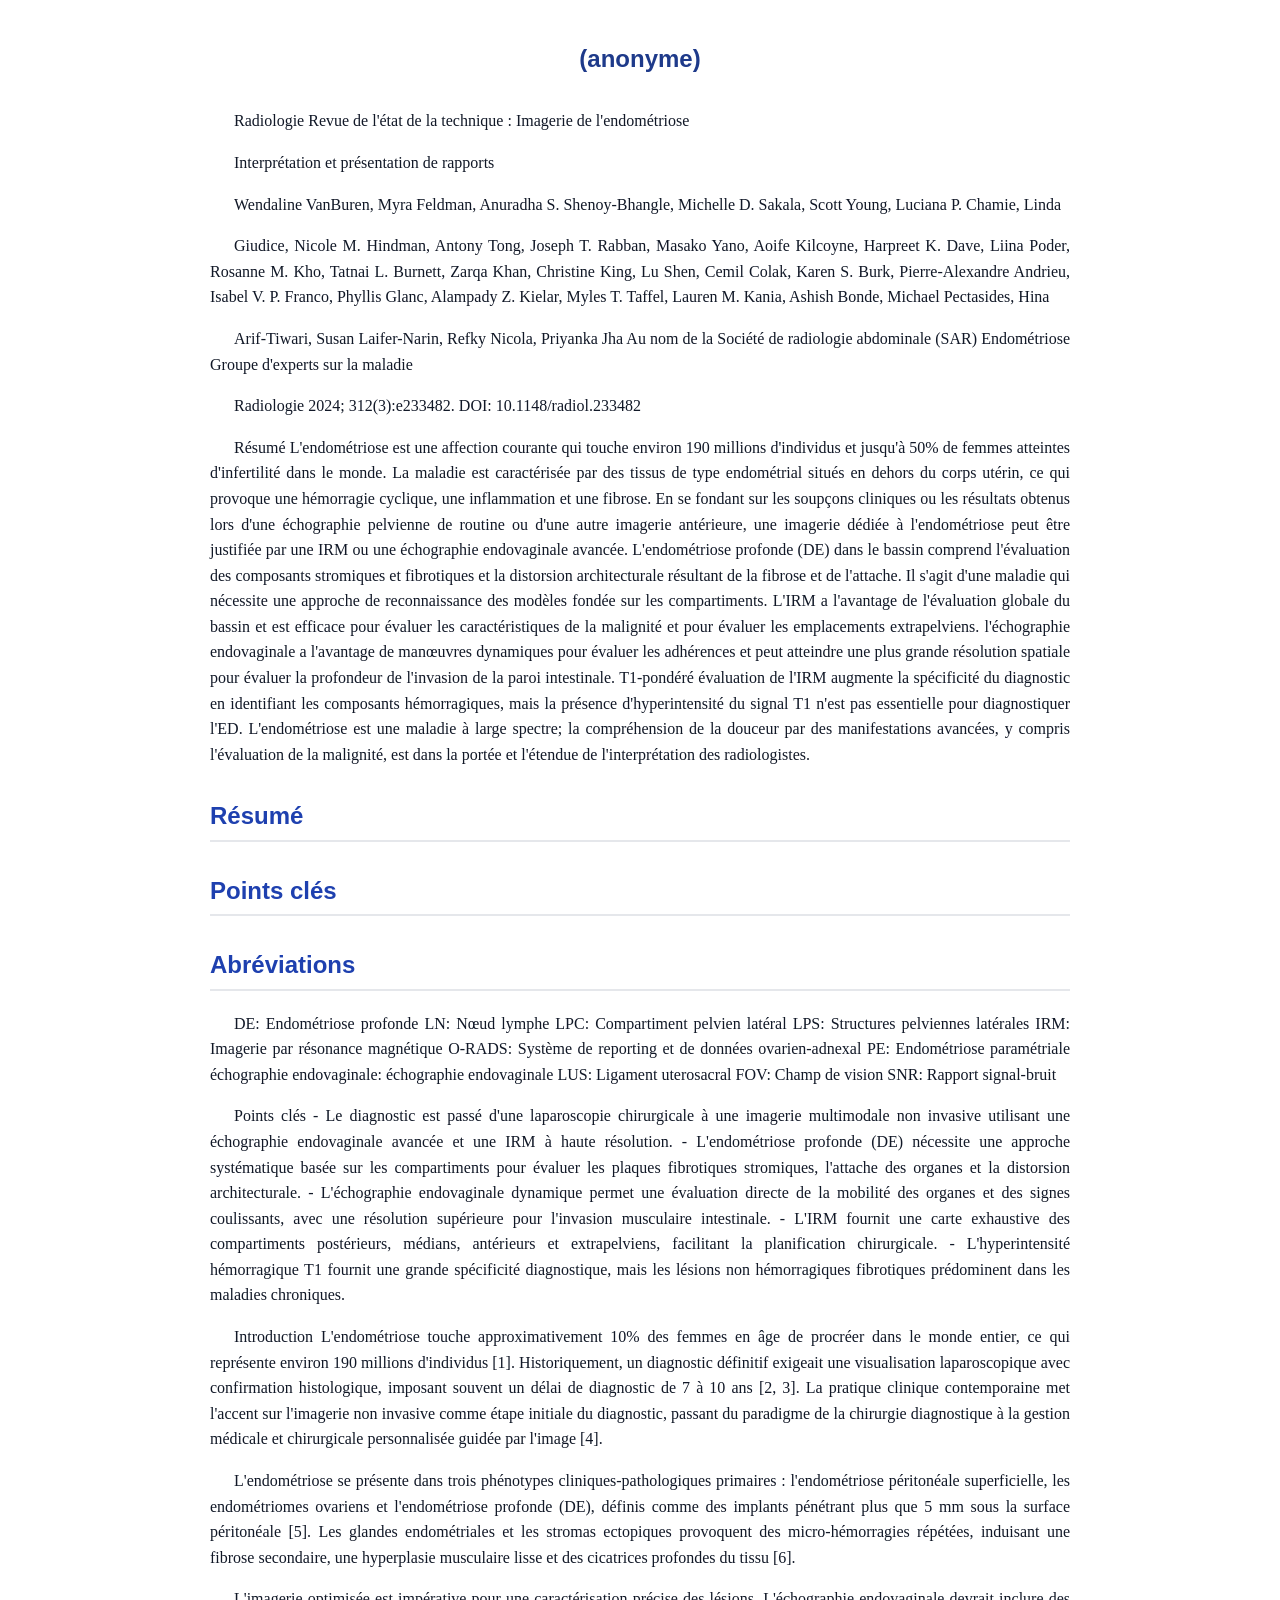
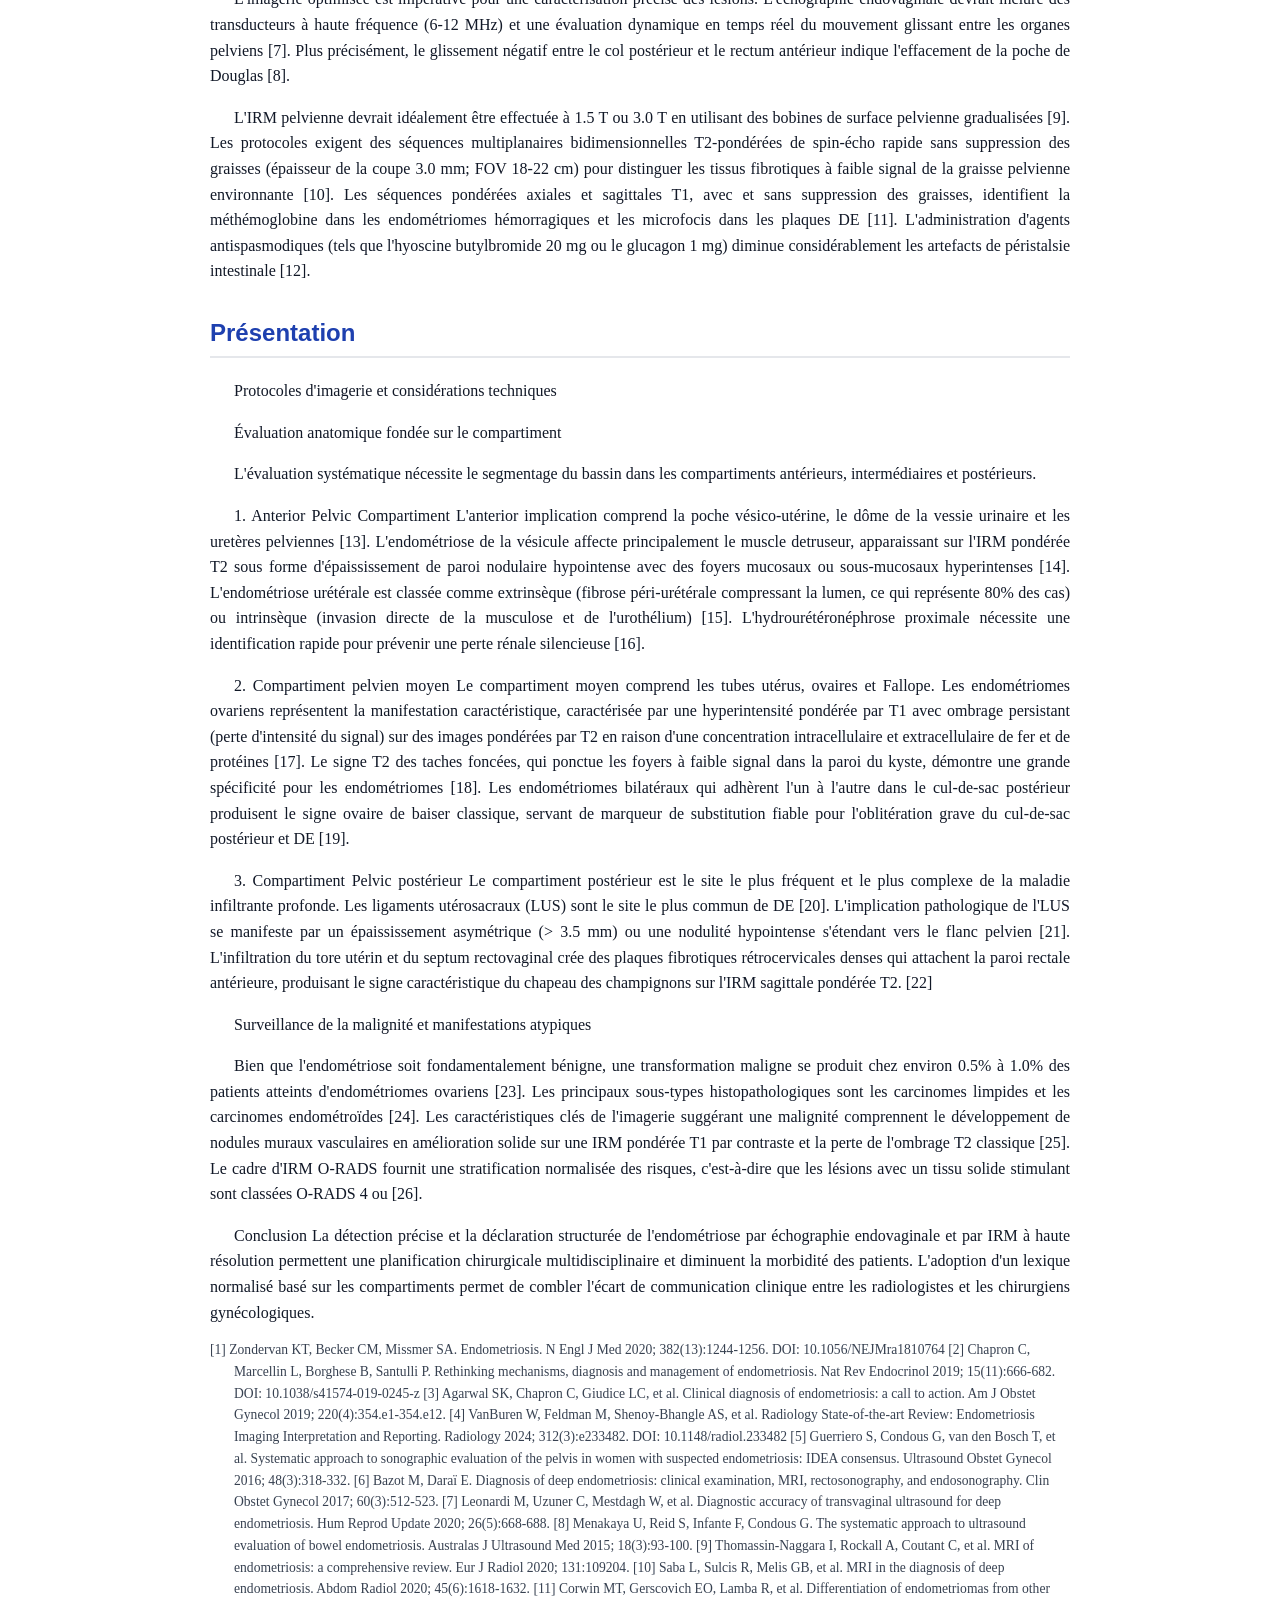
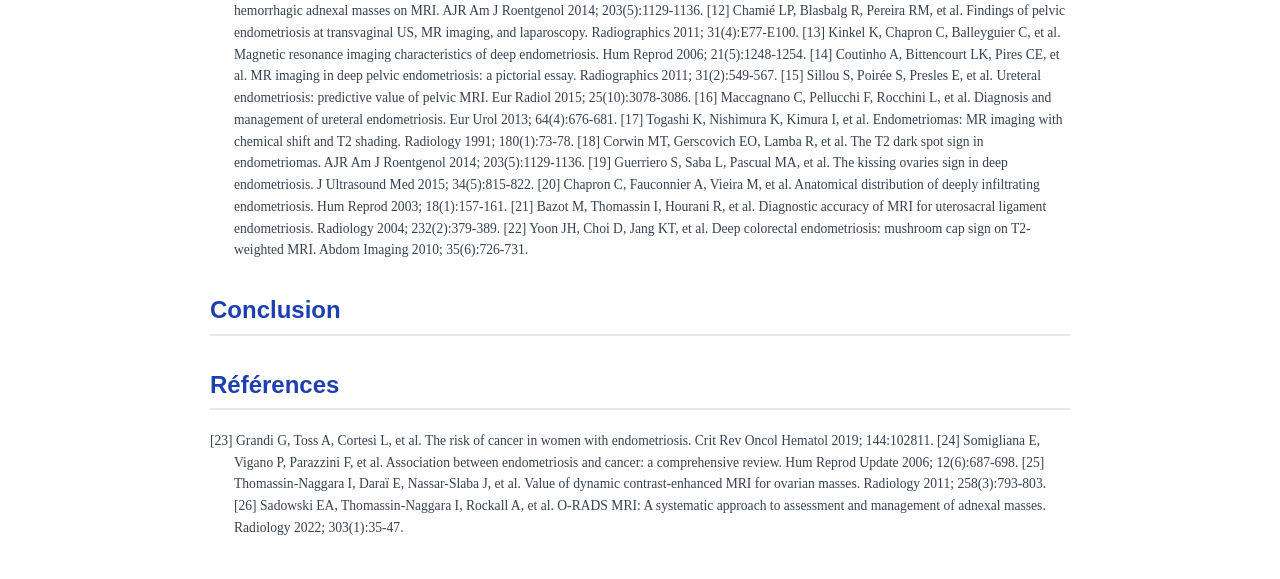
<file: samples/rsna_endometriosis_233482/article_233482_fr.html>
<!DOCTYPE html>
<html lang="fr">
<head>
    <meta charset="UTF-8">
    <title>(anonyme)</title>
    <style>
        body { font-family: 'Times New Roman', serif; line-height: 1.6; max-width: 860px; margin: 40px auto; padding: 0 20px; color: #111827; }
        h1.doc-title { font-family: -apple-system, BlinkMacSystemFont, "Segoe UI", Roboto, sans-serif; text-align: center; color: #1e3a8a; font-size: 24px; margin-bottom: 30px; }
        h2.doc-heading { font-family: -apple-system, BlinkMacSystemFont, "Segoe UI", Roboto, sans-serif; color: #1e40af; border-bottom: 2px solid #e5e7eb; padding-bottom: 4px; margin-top: 30px; }
        h3.doc-heading { font-family: -apple-system, BlinkMacSystemFont, "Segoe UI", Roboto, sans-serif; color: #1f2937; margin-top: 20px; }
        p.doc-paragraph { text-align: justify; margin-bottom: 14px; text-indent: 1.5em; }
        p.doc-caption { font-size: 0.9em; color: #4b5563; font-style: italic; margin-bottom: 14px; }
        .doc-reference { font-size: 0.85em; color: #374151; margin-bottom: 8px; padding-left: 24px; text-indent: -24px; }
        table.doc-table { width: 100%; border-collapse: collapse; margin: 20px 0; }
        table.doc-table td { border-top: 1px solid #d1d5db; border-bottom: 1px solid #d1d5db; padding: 8px; text-align: left; }
    </style>
</head>
<body>
    <h1 class='doc-title'>(anonyme)</h1><p class='doc-paragraph'>Radiologie Revue de l'état de la technique : Imagerie de l'endométriose</p><p class='doc-paragraph'>Interprétation et présentation de rapports</p><p class='doc-paragraph'>Wendaline VanBuren, Myra Feldman, Anuradha S. Shenoy-Bhangle, Michelle D. Sakala, Scott Young, Luciana P. Chamie, Linda</p><p class='doc-paragraph'>Giudice, Nicole M. Hindman, Antony Tong, Joseph T. Rabban, Masako Yano, Aoife Kilcoyne, Harpreet K. Dave, Liina Poder, Rosanne M. Kho, Tatnai L. Burnett, Zarqa Khan, Christine King, Lu Shen, Cemil Colak, Karen S. Burk, Pierre-Alexandre Andrieu, Isabel V. P. Franco, Phyllis Glanc, Alampady Z. Kielar, Myles T. Taffel, Lauren M. Kania, Ashish Bonde, Michael Pectasides, Hina</p><p class='doc-paragraph'>Arif-Tiwari, Susan Laifer-Narin, Refky Nicola, Priyanka Jha Au nom de la Société de radiologie abdominale (SAR) Endométriose Groupe d'experts sur la maladie</p><p class='doc-paragraph'>Radiologie 2024; 312(3):e233482. DOI: 10.1148/radiol.233482</p><p class='doc-paragraph'>Résumé L'endométriose est une affection courante qui touche environ 190 millions d'individus et jusqu'à 50% de femmes atteintes d'infertilité dans le monde. La maladie est caractérisée par des tissus de type endométrial situés en dehors du corps utérin, ce qui provoque une hémorragie cyclique, une inflammation et une fibrose. En se fondant sur les soupçons cliniques ou les résultats obtenus lors d'une échographie pelvienne de routine ou d'une autre imagerie antérieure, une imagerie dédiée à l'endométriose peut être justifiée par une IRM ou une échographie endovaginale avancée. L'endométriose profonde (DE) dans le bassin comprend l'évaluation des composants stromiques et fibrotiques et la distorsion architecturale résultant de la fibrose et de l'attache. Il s'agit d'une maladie qui nécessite une approche de reconnaissance des modèles fondée sur les compartiments. L'IRM a l'avantage de l'évaluation globale du bassin et est efficace pour évaluer les caractéristiques de la malignité et pour évaluer les emplacements extrapelviens. l'échographie endovaginale a l'avantage de manœuvres dynamiques pour évaluer les adhérences et peut atteindre une plus grande résolution spatiale pour évaluer la profondeur de l'invasion de la paroi intestinale. T1-pondéré évaluation de l'IRM augmente la spécificité du diagnostic en identifiant les composants hémorragiques, mais la présence d'hyperintensité du signal T1 n'est pas essentielle pour diagnostiquer l'ED. L'endométriose est une maladie à large spectre; la compréhension de la douceur par des manifestations avancées, y compris l'évaluation de la malignité, est dans la portée et l'étendue de l'interprétation des radiologistes.</p><h2 class='doc-heading'>Résumé</h2><h2 class='doc-heading'>Points clés</h2><h2 class='doc-heading'>Abréviations</h2><p class='doc-paragraph'>DE: Endométriose profonde LN: Nœud lymphe LPC: Compartiment pelvien latéral LPS: Structures pelviennes latérales IRM: Imagerie par résonance magnétique O-RADS: Système de reporting et de données ovarien-adnexal PE: Endométriose paramétriale échographie endovaginale: échographie endovaginale LUS: Ligament uterosacral FOV: Champ de vision SNR: Rapport signal-bruit</p><p class='doc-paragraph'>Points clés - Le diagnostic est passé d'une laparoscopie chirurgicale à une imagerie multimodale non invasive utilisant une échographie endovaginale avancée et une IRM à haute résolution. - L'endométriose profonde (DE) nécessite une approche systématique basée sur les compartiments pour évaluer les plaques fibrotiques stromiques, l'attache des organes et la distorsion architecturale. - L'échographie endovaginale dynamique permet une évaluation directe de la mobilité des organes et des signes coulissants, avec une résolution supérieure pour l'invasion musculaire intestinale. - L'IRM fournit une carte exhaustive des compartiments postérieurs, médians, antérieurs et extrapelviens, facilitant la planification chirurgicale. - L'hyperintensité hémorragique T1 fournit une grande spécificité diagnostique, mais les lésions non hémorragiques fibrotiques prédominent dans les maladies chroniques.</p><p class='doc-paragraph'>Introduction L'endométriose touche approximativement 10% des femmes en âge de procréer dans le monde entier, ce qui représente environ 190 millions d'individus [1]. Historiquement, un diagnostic définitif exigeait une visualisation laparoscopique avec confirmation histologique, imposant souvent un délai de diagnostic de 7 à 10 ans [2, 3]. La pratique clinique contemporaine met l'accent sur l'imagerie non invasive comme étape initiale du diagnostic, passant du paradigme de la chirurgie diagnostique à la gestion médicale et chirurgicale personnalisée guidée par l'image [4].</p><p class='doc-paragraph'>L'endométriose se présente dans trois phénotypes cliniques-pathologiques primaires : l'endométriose péritonéale superficielle, les endométriomes ovariens et l'endométriose profonde (DE), définis comme des implants pénétrant plus que 5 mm sous la surface péritonéale [5]. Les glandes endométriales et les stromas ectopiques provoquent des micro-hémorragies répétées, induisant une fibrose secondaire, une hyperplasie musculaire lisse et des cicatrices profondes du tissu [6].</p><p class='doc-paragraph'>L'imagerie optimisée est impérative pour une caractérisation précise des lésions. L'échographie endovaginale devrait inclure des transducteurs à haute fréquence (6-12 MHz) et une évaluation dynamique en temps réel du mouvement glissant entre les organes pelviens [7]. Plus précisément, le glissement négatif entre le col postérieur et le rectum antérieur indique l'effacement de la poche de Douglas [8].</p><p class='doc-paragraph'>L'IRM pelvienne devrait idéalement être effectuée à 1.5 T ou 3.0 T en utilisant des bobines de surface pelvienne gradualisées [9]. Les protocoles exigent des séquences multiplanaires bidimensionnelles T2-pondérées de spin-écho rapide sans suppression des graisses (épaisseur de la coupe 3.0 mm; FOV 18-22 cm) pour distinguer les tissus fibrotiques à faible signal de la graisse pelvienne environnante [10]. Les séquences pondérées axiales et sagittales T1, avec et sans suppression des graisses, identifient la méthémoglobine dans les endométriomes hémorragiques et les microfocis dans les plaques DE [11]. L'administration d'agents antispasmodiques (tels que l'hyoscine butylbromide 20 mg ou le glucagon 1 mg) diminue considérablement les artefacts de péristalsie intestinale [12].</p><h2 class='doc-heading'>Présentation</h2><p class='doc-paragraph'>Protocoles d'imagerie et considérations techniques</p><p class='doc-paragraph'>Évaluation anatomique fondée sur le compartiment</p><p class='doc-paragraph'>L'évaluation systématique nécessite le segmentage du bassin dans les compartiments antérieurs, intermédiaires et postérieurs.</p><p class='doc-paragraph'>1. Anterior Pelvic Compartiment L'anterior implication comprend la poche vésico-utérine, le dôme de la vessie urinaire et les uretères pelviennes [13]. L'endométriose de la vésicule affecte principalement le muscle detruseur, apparaissant sur l'IRM pondérée T2 sous forme d'épaississement de paroi nodulaire hypointense avec des foyers mucosaux ou sous-mucosaux hyperintenses [14]. L'endométriose urétérale est classée comme extrinsèque (fibrose péri-urétérale compressant la lumen, ce qui représente 80% des cas) ou intrinsèque (invasion directe de la musculose et de l'urothélium) [15]. L'hydrourétéronéphrose proximale nécessite une identification rapide pour prévenir une perte rénale silencieuse [16].</p><p class='doc-paragraph'>2. Compartiment pelvien moyen Le compartiment moyen comprend les tubes utérus, ovaires et Fallope. Les endométriomes ovariens représentent la manifestation caractéristique, caractérisée par une hyperintensité pondérée par T1 avec ombrage persistant (perte d'intensité du signal) sur des images pondérées par T2 en raison d'une concentration intracellulaire et extracellulaire de fer et de protéines [17]. Le signe T2 des taches foncées, qui ponctue les foyers à faible signal dans la paroi du kyste, démontre une grande spécificité pour les endométriomes [18]. Les endométriomes bilatéraux qui adhèrent l'un à l'autre dans le cul-de-sac postérieur produisent le signe ovaire de baiser classique, servant de marqueur de substitution fiable pour l'oblitération grave du cul-de-sac postérieur et DE [19].</p><p class='doc-paragraph'>3. Compartiment Pelvic postérieur Le compartiment postérieur est le site le plus fréquent et le plus complexe de la maladie infiltrante profonde. Les ligaments utérosacraux (LUS) sont le site le plus commun de DE [20]. L'implication pathologique de l'LUS se manifeste par un épaississement asymétrique (> 3.5 mm) ou une nodulité hypointense s'étendant vers le flanc pelvien [21]. L'infiltration du tore utérin et du septum rectovaginal crée des plaques fibrotiques rétrocervicales denses qui attachent la paroi rectale antérieure, produisant le signe caractéristique du chapeau des champignons sur l'IRM sagittale pondérée T2. [22]</p><p class='doc-paragraph'>Surveillance de la malignité et manifestations atypiques</p><p class='doc-paragraph'>Bien que l'endométriose soit fondamentalement bénigne, une transformation maligne se produit chez environ 0.5% à 1.0% des patients atteints d'endométriomes ovariens [23]. Les principaux sous-types histopathologiques sont les carcinomes limpides et les carcinomes endométroïdes [24]. Les caractéristiques clés de l'imagerie suggérant une malignité comprennent le développement de nodules muraux vasculaires en amélioration solide sur une IRM pondérée T1 par contraste et la perte de l'ombrage T2 classique [25]. Le cadre d'IRM O-RADS fournit une stratification normalisée des risques, c'est-à-dire que les lésions avec un tissu solide stimulant sont classées O-RADS 4 ou [26].</p><p class='doc-paragraph'>Conclusion La détection précise et la déclaration structurée de l'endométriose par échographie endovaginale et par IRM à haute résolution permettent une planification chirurgicale multidisciplinaire et diminuent la morbidité des patients. L'adoption d'un lexique normalisé basé sur les compartiments permet de combler l'écart de communication clinique entre les radiologistes et les chirurgiens gynécologiques.</p><div class='doc-reference'>[1] Zondervan KT, Becker CM, Missmer SA. Endometriosis. N Engl J Med 2020; 382(13):1244-1256. DOI: 10.1056/NEJMra1810764 [2] Chapron C, Marcellin L, Borghese B, Santulli P. Rethinking mechanisms, diagnosis and management of endometriosis. Nat Rev Endocrinol 2019; 15(11):666-682. DOI: 10.1038/s41574-019-0245-z [3] Agarwal SK, Chapron C, Giudice LC, et al. Clinical diagnosis of endometriosis: a call to action. Am J Obstet Gynecol 2019; 220(4):354.e1-354.e12. [4] VanBuren W, Feldman M, Shenoy-Bhangle AS, et al. Radiology State-of-the-art Review: Endometriosis Imaging Interpretation and Reporting. Radiology 2024; 312(3):e233482. DOI: 10.1148/radiol.233482 [5] Guerriero S, Condous G, van den Bosch T, et al. Systematic approach to sonographic evaluation of the pelvis in women with suspected endometriosis: IDEA consensus. Ultrasound Obstet Gynecol 2016; 48(3):318-332. [6] Bazot M, Daraï E. Diagnosis of deep endometriosis: clinical examination, MRI, rectosonography, and endosonography. Clin Obstet Gynecol 2017; 60(3):512-523. [7] Leonardi M, Uzuner C, Mestdagh W, et al. Diagnostic accuracy of transvaginal ultrasound for deep endometriosis. Hum Reprod Update 2020; 26(5):668-688. [8] Menakaya U, Reid S, Infante F, Condous G. The systematic approach to ultrasound evaluation of bowel endometriosis. Australas J Ultrasound Med 2015; 18(3):93-100. [9] Thomassin-Naggara I, Rockall A, Coutant C, et al. MRI of endometriosis: a comprehensive review. Eur J Radiol 2020; 131:109204. [10] Saba L, Sulcis R, Melis GB, et al. MRI in the diagnosis of deep endometriosis. Abdom Radiol 2020; 45(6):1618-1632. [11] Corwin MT, Gerscovich EO, Lamba R, et al. Differentiation of endometriomas from other hemorrhagic adnexal masses on MRI. AJR Am J Roentgenol 2014; 203(5):1129-1136. [12] Chamié LP, Blasbalg R, Pereira RM, et al. Findings of pelvic endometriosis at transvaginal US, MR imaging, and laparoscopy. Radiographics 2011; 31(4):E77-E100. [13] Kinkel K, Chapron C, Balleyguier C, et al. Magnetic resonance imaging characteristics of deep endometriosis. Hum Reprod 2006; 21(5):1248-1254. [14] Coutinho A, Bittencourt LK, Pires CE, et al. MR imaging in deep pelvic endometriosis: a pictorial essay. Radiographics 2011; 31(2):549-567. [15] Sillou S, Poirée S, Presles E, et al. Ureteral endometriosis: predictive value of pelvic MRI. Eur Radiol 2015; 25(10):3078-3086. [16] Maccagnano C, Pellucchi F, Rocchini L, et al. Diagnosis and management of ureteral endometriosis. Eur Urol 2013; 64(4):676-681. [17] Togashi K, Nishimura K, Kimura I, et al. Endometriomas: MR imaging with chemical shift and T2 shading. Radiology 1991; 180(1):73-78. [18] Corwin MT, Gerscovich EO, Lamba R, et al. The T2 dark spot sign in endometriomas. AJR Am J Roentgenol 2014; 203(5):1129-1136. [19] Guerriero S, Saba L, Pascual MA, et al. The kissing ovaries sign in deep endometriosis. J Ultrasound Med 2015; 34(5):815-822. [20] Chapron C, Fauconnier A, Vieira M, et al. Anatomical distribution of deeply infiltrating endometriosis. Hum Reprod 2003; 18(1):157-161. [21] Bazot M, Thomassin I, Hourani R, et al. Diagnostic accuracy of MRI for uterosacral ligament endometriosis. Radiology 2004; 232(2):379-389. [22] Yoon JH, Choi D, Jang KT, et al. Deep colorectal endometriosis: mushroom cap sign on T2-weighted MRI. Abdom Imaging 2010; 35(6):726-731.</div><h2 class='doc-heading'>Conclusion</h2><h2 class='doc-heading'>Références</h2><div class='doc-reference'>[23] Grandi G, Toss A, Cortesi L, et al. The risk of cancer in women with endometriosis. Crit Rev Oncol Hematol 2019; 144:102811. [24] Somigliana E, Vigano P, Parazzini F, et al. Association between endometriosis and cancer: a comprehensive review. Hum Reprod Update 2006; 12(6):687-698. [25] Thomassin-Naggara I, Daraï E, Nassar-Slaba J, et al. Value of dynamic contrast-enhanced MRI for ovarian masses. Radiology 2011; 258(3):793-803. [26] Sadowski EA, Thomassin-Naggara I, Rockall A, et al. O-RADS MRI: A systematic approach to assessment and management of adnexal masses. Radiology 2022; 303(1):35-47.</div>
</body>
</html>
</file>
